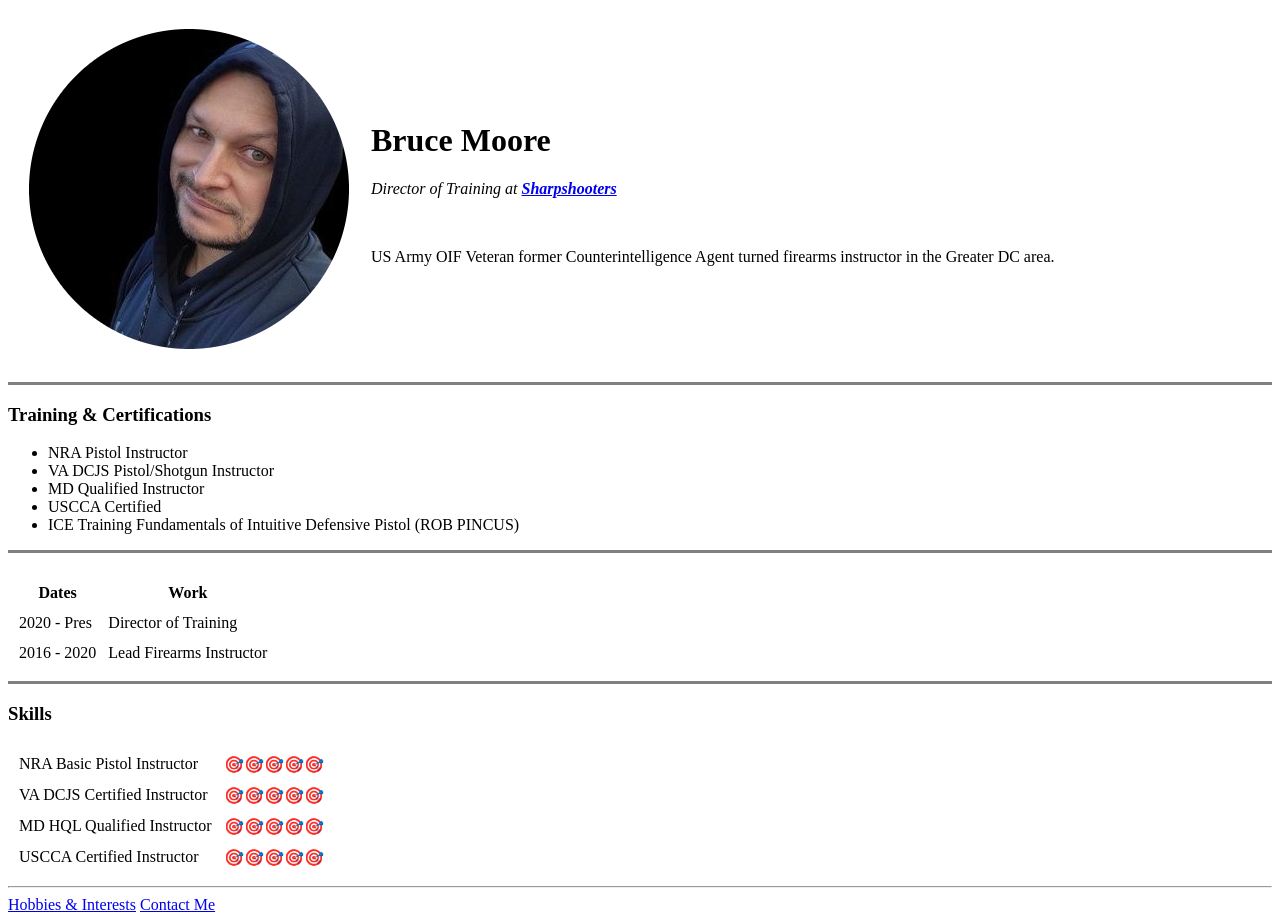
<file: INDEX.HTML>
<!DOCTYPE html>
<html lang="en" dir="ltr">

<head>
  <meta charset="utf-8">
  <title>♠ Bruce's Personal Page</title>
</head>

<body>
  <table cellspacing="20">
    <tr>
      <td><img src="images/bruce.png" alt="profile picture"></td>
      <td>
        <h1>Bruce Moore</h1>
        <p><em>Director of Training at <strong><a href="https://www.sharpshootersindoorrange.net/training">Sharpshooters</a></strong></em></p>
        <br>
        <p>US Army OIF Veteran former Counterintelligence Agent turned firearms instructor in the Greater DC area.</p>
      </td>
    </tr>
  </table>
  <hr size="3" noshade>
  <h3>Training & Certifications</h3>
  <ul>
    <li>NRA Pistol Instructor</li>
    <li>VA DCJS Pistol/Shotgun Instructor</li>
    <li>MD Qualified Instructor</li>
    <li>USCCA Certified</li>
    <li>ICE Training Fundamentals of Intuitive Defensive Pistol (ROB PINCUS)</li>
  </ul>
<hr size="3" noshade>
  <table cellspacing="10">
    <th>
      <tr>
        <th>Dates</th>
        <th>Work</th>
      </tr>
    </th>
    <tbody>

    </tbody>
    <tfoot>

    </tfoot>
    <tr>
      <td>2020 - Pres</td>
      <td>Director of Training</td>
    </tr>
    <tr>
      <td>2016 - 2020</td>
      <td>Lead Firearms Instructor</td>
    </tr>
  </table>
  <hr size="3" noshade>
  <h3>Skills</h3>
  <table cellspacing="10">
    <tr>
      <td>NRA Basic Pistol Instructor</td>
      <td>🎯🎯🎯🎯🎯</td>
    </tr>
    <tr>
      <td>VA DCJS Certified Instructor</td>
      <td>🎯🎯🎯🎯🎯</td>
    </tr>
    <tr>
      <td>MD HQL Qualified Instructor</td>
      <td>🎯🎯🎯🎯🎯</td>
    </tr>
    <tr>
      <td>USCCA Certified Instructor</td>
      <td>🎯🎯🎯🎯🎯</td>
    </tr>
  </table>
  <hr>
  <a href="HOBBIES.HTML">Hobbies & Interests</a>
  <a href="contact.html">Contact Me</a>
</body>

</html>
</file>
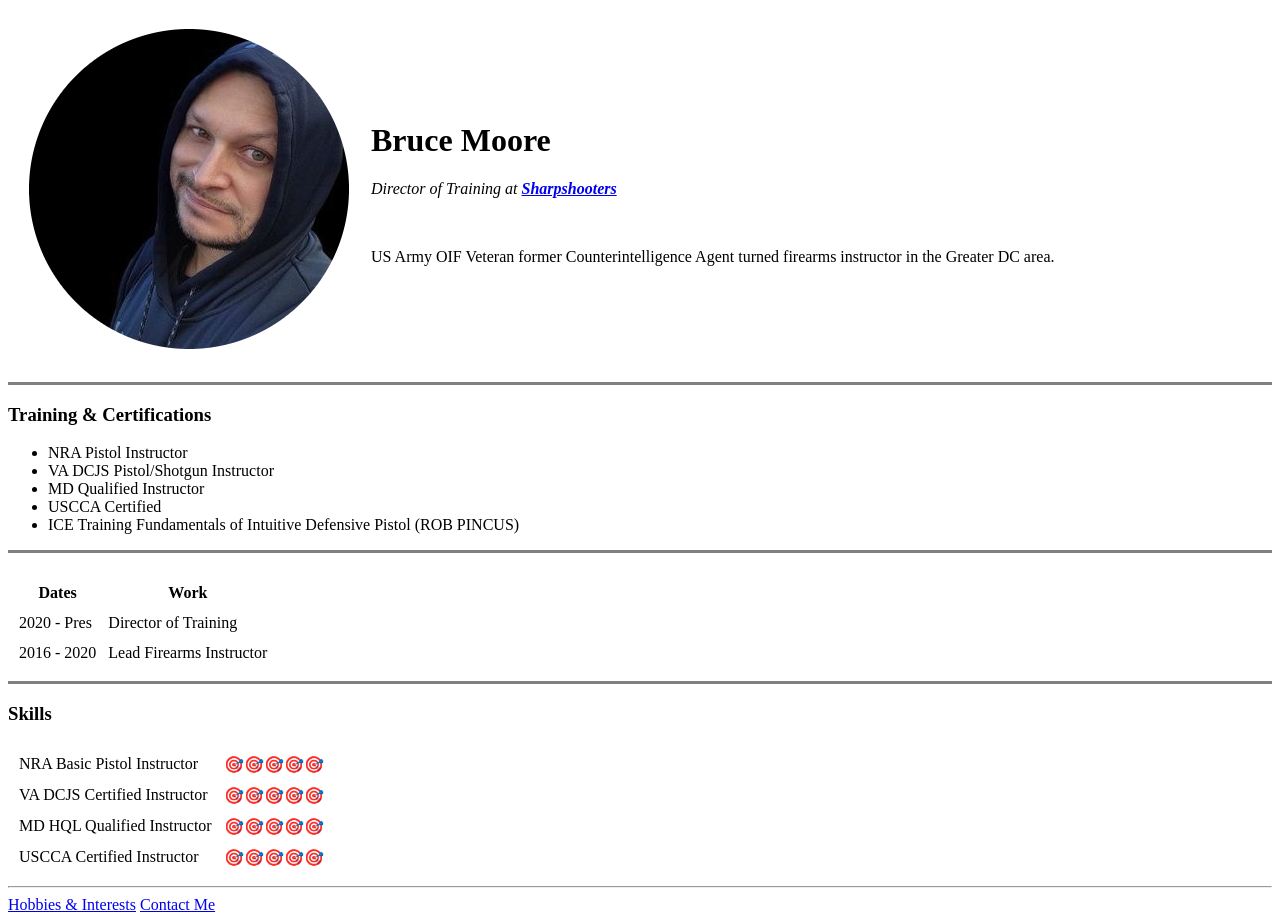
<file: index.html>
<!DOCTYPE html>
<html lang="en" dir="ltr">

<head>
  <meta charset="utf-8">
  <title>♠ Bruce's Personal Page</title>
</head>

<body>
  <table cellspacing="20">
    <tr>
      <td><img src="images/bruce.png" alt="profile picture"></td>
      <td>
        <h1>Bruce Moore</h1>
        <p><em>Director of Training at <strong><a href="https://www.sharpshootersindoorrange.net/training">Sharpshooters</a></strong></em></p>
        <br>
        <p>US Army OIF Veteran former Counterintelligence Agent turned firearms instructor in the Greater DC area.</p>
      </td>
    </tr>
  </table>
  <hr size="3" noshade>
  <h3>Training & Certifications</h3>
  <ul>
    <li>NRA Pistol Instructor</li>
    <li>VA DCJS Pistol/Shotgun Instructor</li>
    <li>MD Qualified Instructor</li>
    <li>USCCA Certified</li>
    <li>ICE Training Fundamentals of Intuitive Defensive Pistol (ROB PINCUS)</li>
  </ul>
<hr size="3" noshade>
  <table cellspacing="10">
    <th>
      <tr>
        <th>Dates</th>
        <th>Work</th>
      </tr>
    </th>
    <tbody>

    </tbody>
    <tfoot>

    </tfoot>
    <tr>
      <td>2020 - Pres</td>
      <td>Director of Training</td>
    </tr>
    <tr>
      <td>2016 - 2020</td>
      <td>Lead Firearms Instructor</td>
    </tr>
  </table>
  <hr size="3" noshade>
  <h3>Skills</h3>
  <table cellspacing="10">
    <tr>
      <td>NRA Basic Pistol Instructor</td>
      <td>🎯🎯🎯🎯🎯</td>
    </tr>
    <tr>
      <td>VA DCJS Certified Instructor</td>
      <td>🎯🎯🎯🎯🎯</td>
    </tr>
    <tr>
      <td>MD HQL Qualified Instructor</td>
      <td>🎯🎯🎯🎯🎯</td>
    </tr>
    <tr>
      <td>USCCA Certified Instructor</td>
      <td>🎯🎯🎯🎯🎯</td>
    </tr>
  </table>
  <hr>
  <a href="hobbies.html">Hobbies & Interests</a>
  <a href="contact.html">Contact Me</a>
</body>

</html>
</file>
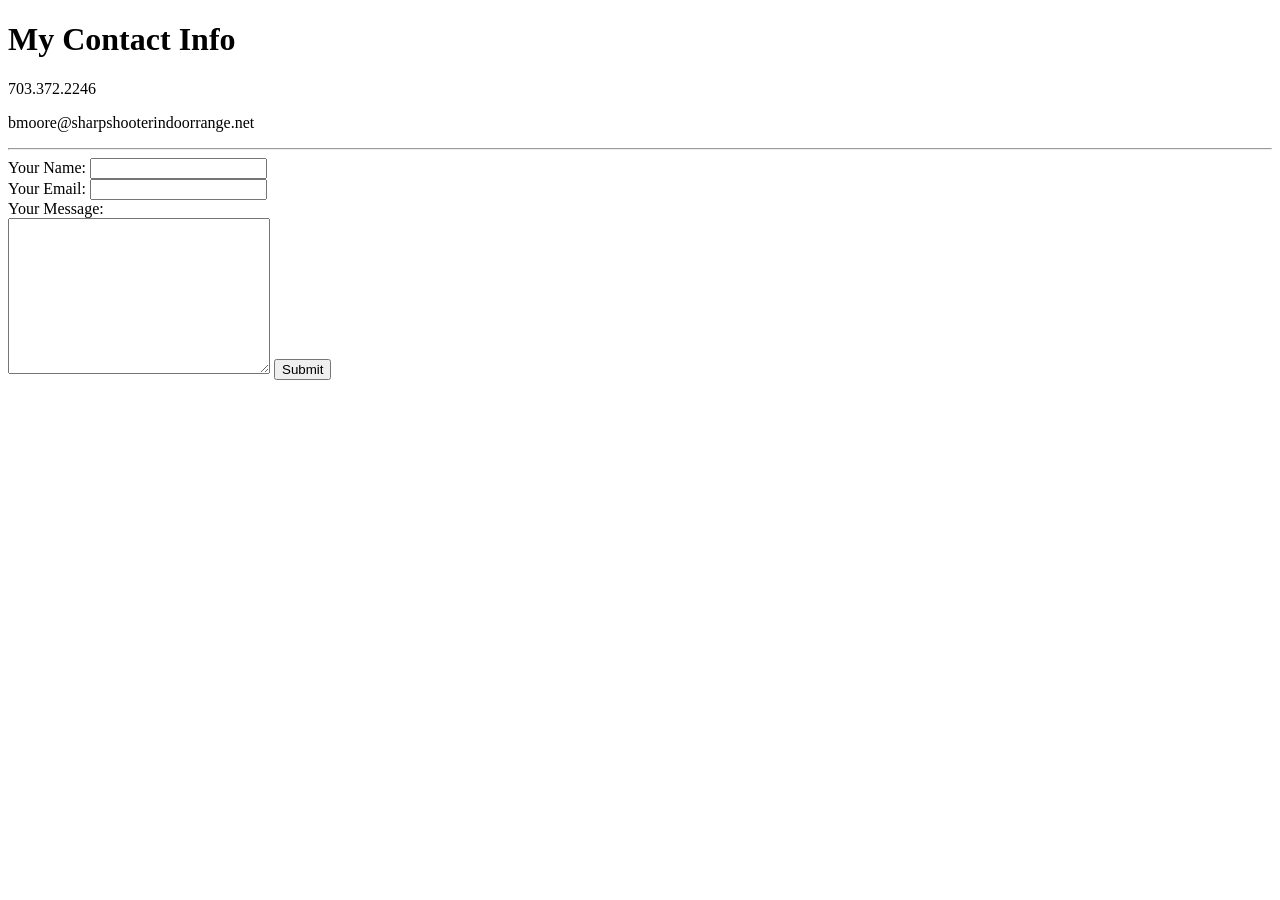
<file: CONTACT.HTML>
<!DOCTYPE html>
<html lang="en" dir="ltr">
  <head>
    <meta charset="utf-8">
    <title>CONTACT ME</title>
  </head>
  <body>
    <h1>My Contact Info</h1>
    <p>703.372.2246</p>
    <p>bmoore@sharpshooterindoorrange.net</p>
    <hr>
    <form action="mailto:bmoore@sharpshootersindoorrange.net" method="post" enctype="text/plain">
      <label for="">Your Name:</label>
      <input type="text" name="yourName" value=""><br>
      <label for="">Your Email:</label>
      <input type="email" name="yourEmail" value=""><br>
      <label for="">Your Message:</label><br>
      <textarea name="yourMessage" rows="10" cols="30"></textarea>
      <input type="submit" name="">
    </form>
  </body>
</html>
</file>
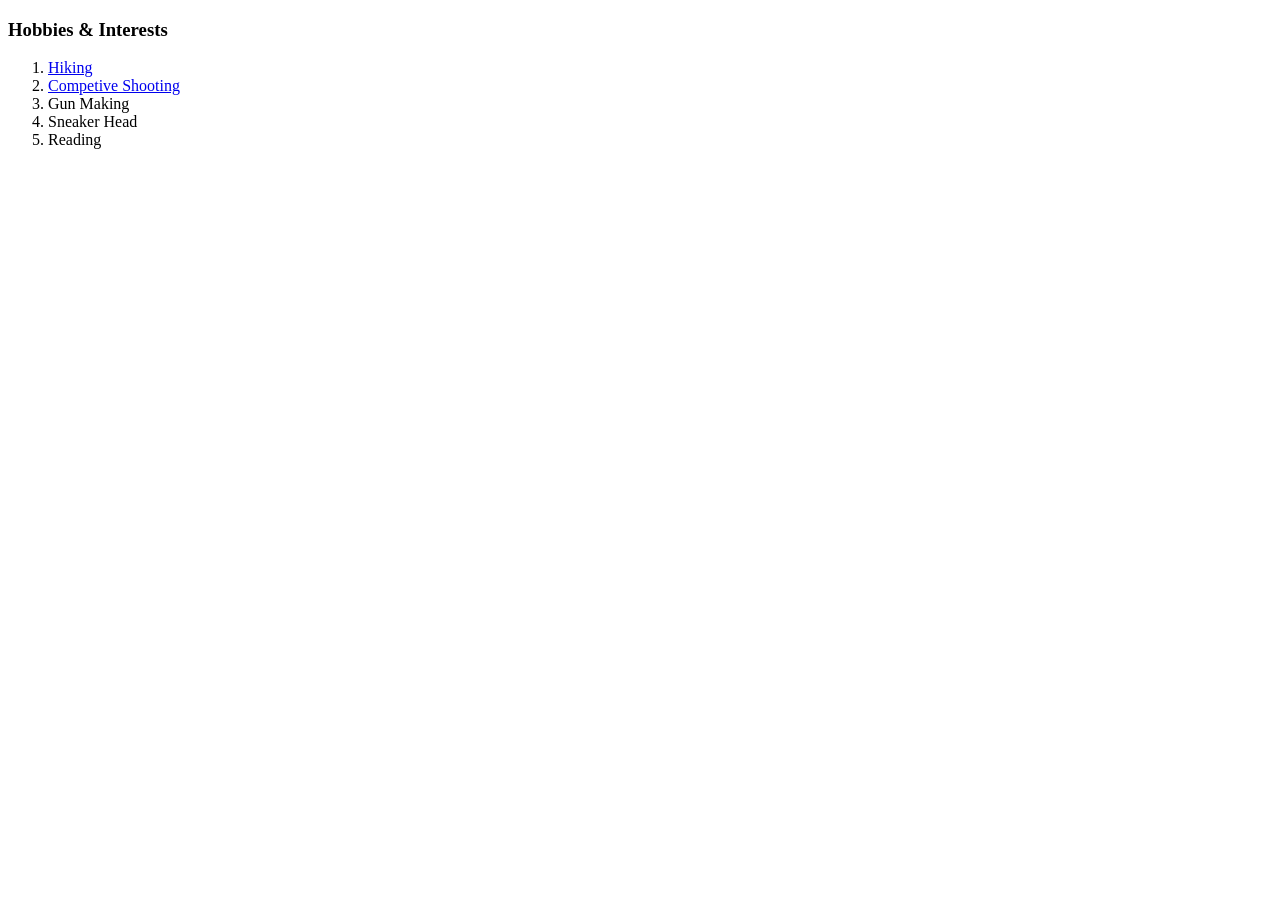
<file: HOBBIES.HTML>
<!DOCTYPE html>
<html lang="en" dir="ltr">
  <head>
    <meta charset="utf-8">
    <title>MY HOBBIES</title>
  </head>
  <body>
    <h3>Hobbies & Interests</h3>
    <ol>
      <li><a href="https://www.alltrails.com/trail/us/nevada/lake-las-vegas-overlook?u=i">Hiking</a></li>
      <li><a href="https://youtu.be/KQSBrXhMY1U">Competive Shooting</a></li>
      <li>Gun Making</li>
      <li>Sneaker Head</li>
      <li>Reading</li>
    </ol>
  </body>
</html>
</file>
